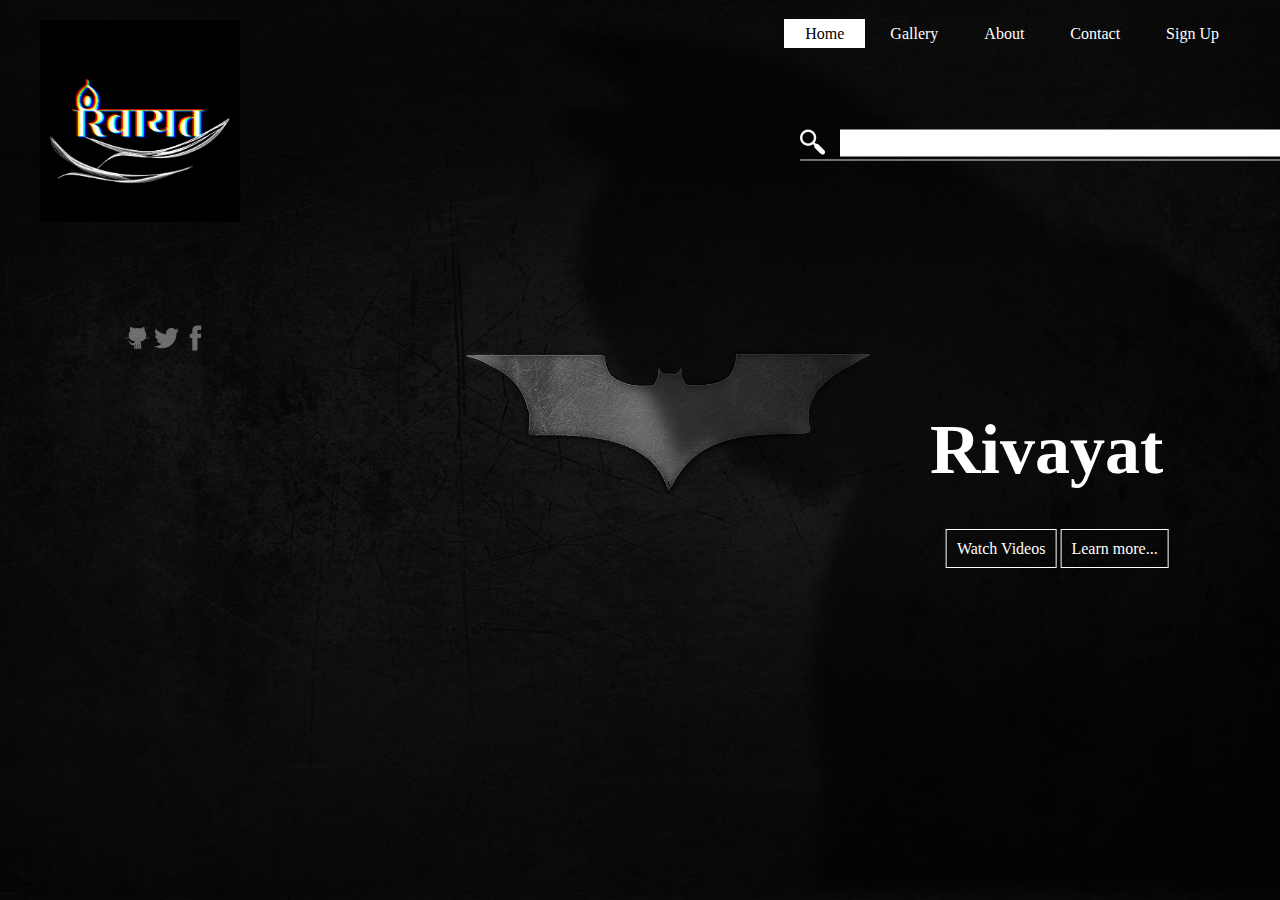
<file: index.html>
<!DOCTYPE html>
<html>
    <head>
        <title>Rivayat</title>
        <link rel="stylesheet" type="text/css"
              href="style.css">
        <meta charset="UTF-8">
  <meta name="description" content="Poetries">
  <meta name="keywords" content="HTML, CSS">
  <meta name="author" content="Shubham dubey">
  <meta name="viewport" content="width=device-width, initial-scale=1.0">
    </head>
    <body>
        <header>
            <div class="main">
            <div class="logo">
                <img src="PicsArt_04-30-09.42.09.jpg"
            </div>
            <ul>
                 <li class="active"><a href="index.html">Home</a></li>
                <li><a href="gallery.html">Gallery</a></li>
                <li><a href="#">About</a></li>
                <li><a href="#">Contact</a></li>
                <li><a href="Sign%20up.html">Sign Up</a></li>
            </ul>
                </div>
    <div class="banner">
        <div class="left-column">
        <div class="search">
            <img src="search.png">
            <input type="text">
            
            </div>
            <div class="social">
                <a href="https://github.com/Inert-one" target="_blank">
                <img src="github.png" width="25px" height="25px" alt="Github"></a>
            
                           <a href="https://www.twitter.com/_vidushak_/" target="_blank">
                               <img src="twitter.png" height="25px" height="25px" alt= "LinkedIn"></a>
                           <a href="https://www.facebook.com/Born2bphenomenol/" target="_blank">
                               <img src="facebook.png" alt="Facebook"></a>
            
            </div>
            
            
            </div>
        <div class="title">
                <h1> Rivayat </h1>
                </div>
        <div class="button">
                <a href="#" class="btn">Watch Videos</a>
            <a href="#" class="btn">Learn more...</a>
    
                </div>
        
        
        </header>
    </body>
    </html>
</file>
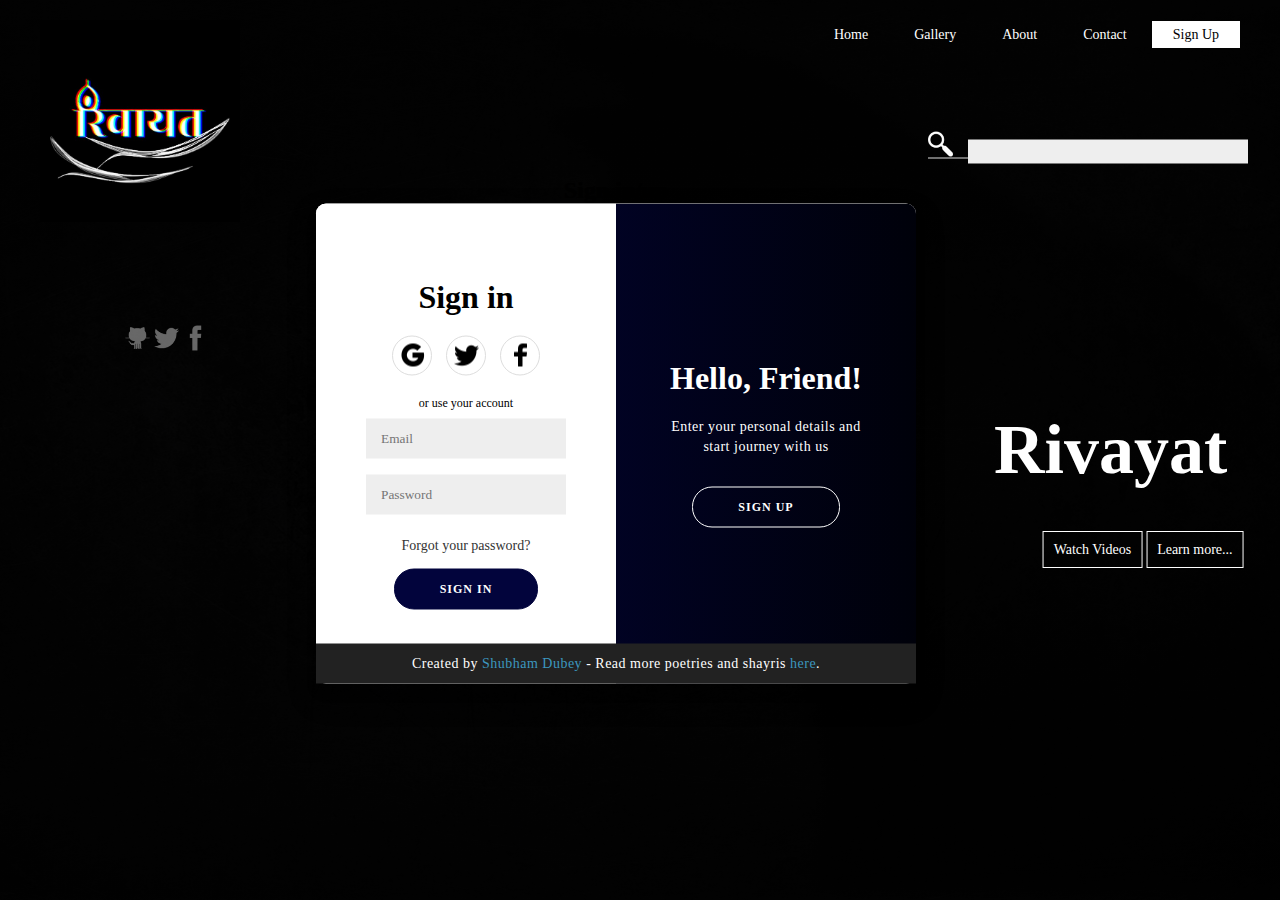
<file: Sign up.html>
<!DOCTYPE html>
<html>
    <head>
        <title>Rivayat</title>
        <link rel="stylesheet" type="text/css"
              href="Sign%20up.css">
        <meta charset="UTF-8">
  <meta name="description" content="Poetries">
  <meta name="keywords" content="HTML, CSS">
  <meta name="author" content="Shubham dubey">
  <meta name="viewport" content="width=device-width, initial-scale=1.0">
        
    </head>
    <body>
        <header>
            <div class="main">
            <div class="logo">
                <img src="PicsArt_04-30-09.42.09.jpg"</div>
            
            <ul>
                 <li><a href="index.html">
                     <span></span>
                     <span></span>
                     <span></span>
                     <span></span>
                     Home</a></li>
                <li><a href="gallery.html"><span></span>
                     <span></span>
                     <span></span>
                     <span></span>Gallery</a></li>
                <li><a href="#"><span></span>
                     <span></span>
                     <span></span>
                     <span></span>About</a></li>
                <li><a href="#"><span></span>
                     <span></span>
                     <span></span>
                     <span></span>Contact</a></li>
                <li class="active"><a href="Sign%20up.html"><span></span>
                     <span></span>
                     <span></span>
                     <span></span>Sign Up</a></li>
            </ul>
                </div>
    <div class="banner">
        <div class="left-column">
        <div class="search">
            <img src="search.png">
            <input type="text">
            
            </div>
            <div class="social">
                <a href="https://github.com/Inert-one" target="_blank">
                <img src="github.png" width="25px" height="25px" alt="Github"></a>
            
                           <a href="https://www.twitter.com/_vidushak_/" target="_blank">
                               <img src="twitter.png" height="25px" height="25px" alt= "LinkedIn"></a>
                           <a href="https://www.facebook.com/Born2bphenomenol/" target="_blank">
                               <img src="facebook.png" alt="Facebook"></a>
            
            </div>
            
            
            </div>
        <div class="title">
                <h1> Rivayat </h1>
                </div>
        
        <div class="button">
                <a href="#" class="btn">Watch Videos</a>
            <a href="#" class="btn">Learn more...</a>
    
                </div>
        
        
        </header>
                   <div class="poora">
                <h2>Sign in/up</h2>
<div class="container" id="container">
	<div class="form-container sign-up-container">
		<form action="#">
			<h1>Create Account</h1>
			<div class="social-container">
				<a href="https://accounts.google.com/ServiceLogin?continue=https%3A%2F%2Fmail.google.com%2Fmail%2F&service=mail&sacu=1&rip=1" class="sociall"><img src="googleblack.png" width="25px" height="25px" alt="Github"><i></i></a>
				<a href="https://twitter.com/login" class="sociall"><img src="twitterblack.png" height="25px" height="25px" alt= "LinkedIn"><i></i></a>
				<a href="https://www.facebook.com/login/" class="sociall"><img src="fbblack.png" height="25px" height="25px" alt="Facebook"><i></i></a>
			</div>
			<span>or use your email for registration</span>
			<input type="text" placeholder="Name" />
			<input type="email" placeholder="Email" />
			<input type="password" placeholder="Password" />
			<button>Sign Up</button>
		</form>
	</div>
	<div class="form-container sign-in-container">
		<form action="#">
			<h1>Sign in</h1>
			<div class="social-container">
				<a href="https://accounts.google.com/ServiceLogin?continue=https%3A%2F%2Fmail.google.com%2Fmail%2F&service=mail&sacu=1&rip=1" class="sociall"><img src="googleblack.png" width="25px" height="25px" alt="Github"><i></i></a>
				<a href="https://twitter.com/login" class="sociall"><img src="twitterblack.png" height="25px" height="25px" alt= "LinkedIn"><i></i></a>
				<a href="https://www.facebook.com/login/" class="sociall"><img src="fbblack.png" height="25px" height="25px" alt="Facebook"><i></i></a>
			</div>
			<span>or use your account</span>
			<input type="email" placeholder="Email" />
			<input type="password" placeholder="Password" />
			<a href="#">Forgot your password?</a>
			<button>Sign In</button>
		</form>
	</div>
	<div class="overlay-container">
		<div class="overlay">
			<div class="overlay-panel overlay-left">
				<h1 class="headline">Welcome Back!</h1>
				<p>To keep connected with us please login with your personal info</p>
				<button class="ghost" id="signIn">Sign In</button>
			</div>
			<div class="overlay-panel overlay-right">
				<h1 class="headline">Hello, Friend!</h1>
				<p> Enter your personal details and start journey with us</p>
				<button class="ghost" id="signUp">Sign Up</button>
			</div>
		</div>
	</div>
</div>

<footer>
	<p>
		Created <i class="do duni char"></i> by
		<a target="_blank" href="https://instagram.com/inert_n_introvert/">Shubham Dubey</a>
		- Read more poetries and shayris
		<a target="_blank" href="https://www.instagram.com/_rivayat_/">here</a>.
	</p>
</footer>
                       </div>
    </body>
    </html>
</file>
<file: style.css>
*{
  margin: 0;
    padding: 0;
    font-family: Century Gothic;
}
header{
    background-image:linear-gradient(rgba(0,0,0,0.5),rgba(0,0,0,0.5)), url(../1.jpg);
    height: 100vh;
    width: 100%;
   background-size: cover;
    background-position: center;
}
ul{
    float: right;
    list-style-type: none;
    margin-top: 25px;
}
ul li{
    display: inline-block;
}
ul li a{
    text-decoration: none;
    color: white;
    padding: 5px 20px;
    border: 1px solid transparent;
    transition: 0.5s ease;
    
}
ul li a:hover{
    background-color: white;
    color: black
}
ul li.active a{
    background-color: white;
    color: black
}

.logo img{
    float: left;
    width: 200px;
    height: auto;
    margin-top: 20px;
    
    
}
.main{
    max-width: 1200px;
    margin: auto;
}
.title{
    position: absolute;
    top: 50%;
    right: 0%;
    transform: translate(-50%,-50%);
}

.title h1{
    color: #fff;
    font-size: 70px;
}
.button{
    position: absolute;
    top: 61%;
    right: 0%;
    transform: translate(-50%,-50%);
}
.btn{
    border: 1px solid #fff;
    padding: 10px 10px;
    color: #fff;
    text-decoration: none;
    transition: 0.6s ease;
}
.btn:hover{
    background-color: white;
    color: black
}
.social{
    
    width: 150px;
    text-align: center;
    opacity: .4;
    position: absolute;
    top: 35%;
    left: 13%;
    transform: translate(-50%,-50%);
    display: inline-block;
    float: left;
    list-style-type: none;
    margin-top: 25px;
    
    
}
.social img{
    height: 25px;
    width: 25px;
   display: inline-block;
   

}
.search{
    height: 3%;
    width: 45%;
    display: flex;
    padding-bottom: 3px;
    border-bottom: 1px solid #ddd;
    margin: 10px 0 30px;
    position: absolute;
    top: 15%;
    left: 85%;
    transform: translate(-50%,-50%);
    
}
.search img{
    height: 25px;
    width: 25px;
    cursor: pointer;
    
}
.search input{
    width: 100%;
    margin-left: 15px;
    font-size: 17px;
    border: 0;
    outline: none;}
</file>
